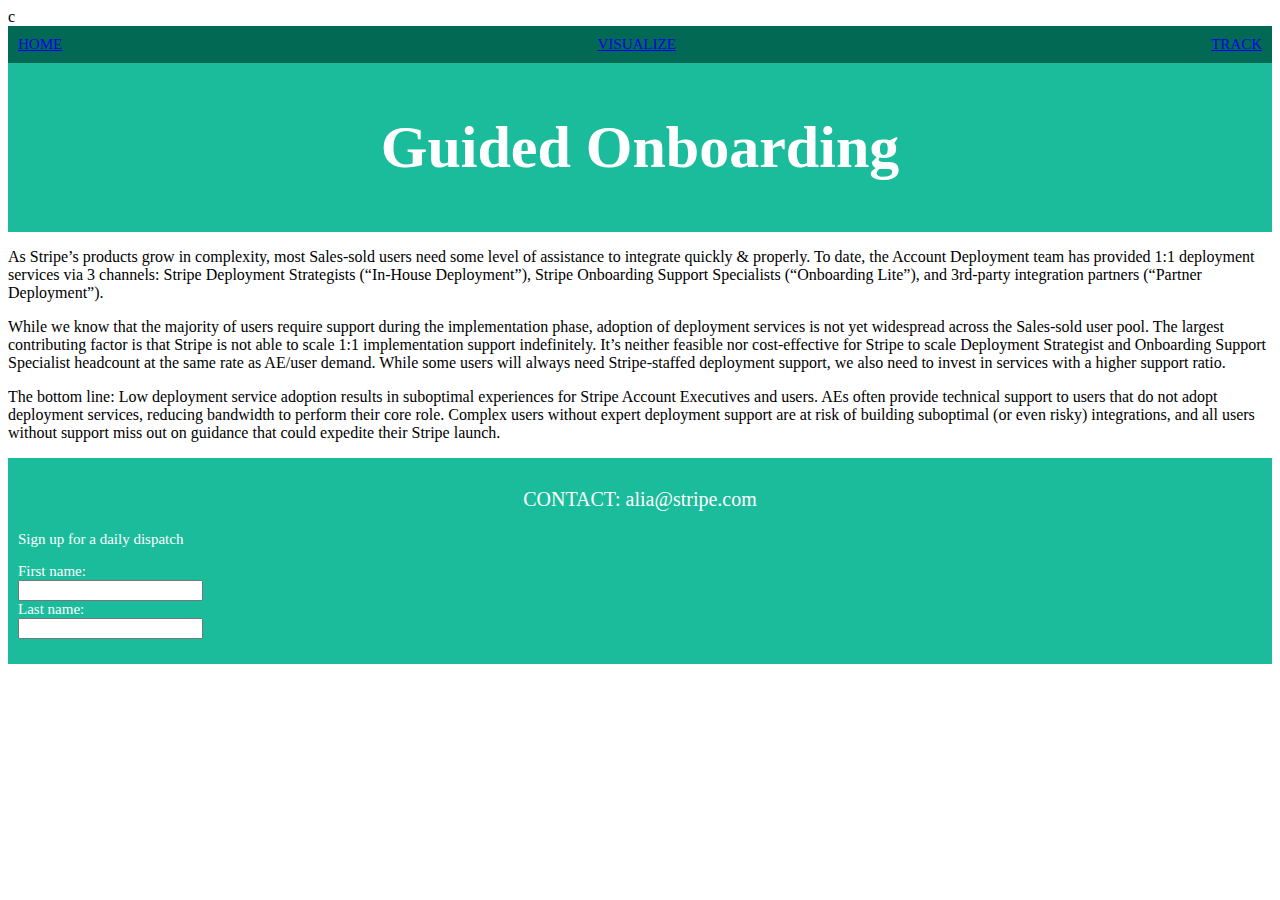
<file: index.html>
c<!DOCTYPE html>
<html lang="en">
<head>
    <meta charset="UTF-8">
    <meta name="viewport" content="width=device-width, initial-scale=1.0">
    <meta http-equiv="X-UA-Compatible" content="ie=edge">
    <title>Document</title>
    <link rel="stylesheet" href="assets.css">

</head>
<body>
    <div> 
        <nav class="navigation">
            <a href="index.html">HOME</a>
            <a href="visualize.html">VISUALIZE</a>
            <a href="track.html">TRACK</a>
        </nav>
    </div>
    <div class="header">
        <h1>Guided Onboarding</h1>
    </div>
    <div>
        <p paragraph-1>
        As Stripe’s products grow in complexity, most Sales-sold users 
        need some level of assistance to integrate quickly & properly. 
        To date, the Account Deployment team has provided 1:1 deployment 
        services via 3 channels: Stripe Deployment Strategists (“In-House Deployment”), 
        Stripe Onboarding Support Specialists (“Onboarding Lite”), and 
        3rd-party integration partners (“Partner Deployment”). 
        </p>
        <p paragraph-2>
        While we know that the majority of users require support during the 
        implementation phase, adoption of deployment services is not yet 
        widespread across the Sales-sold user pool. The largest contributing 
        factor is that Stripe is not able to scale 1:1 implementation support 
        indefinitely. It’s neither feasible nor cost-effective for Stripe to 
        scale Deployment Strategist and Onboarding Support Specialist headcount 
        at the same rate as AE/user demand. While some users will always need 
        Stripe-staffed deployment support, we also need to invest in services 
        with a higher support ratio.
        </p>
        <p paragraph-3>
        The bottom line: Low deployment service adoption results in suboptimal 
        experiences for Stripe Account Executives and users. AEs often 
        provide technical support to users that do not adopt deployment services, 
        reducing bandwidth to perform their core role. Complex users without 
        expert deployment support are at risk of building suboptimal (or even 
        risky) integrations, and all users without support miss out on guidance 
        that could expedite their Stripe launch.
        </p>
    </div>
    <div class="footer">
        <p class="contact">CONTACT: alia@stripe.com</p>
        <p> Sign up for a daily dispatch</p>
        <form>
            First name:<br>
            <input type="text" name="firstname"><br>
            Last name:<br>
            <input type="text" name="lastname">
          </form>
    </div>
    <div></div>
        
    
    
</body>
</html>
</file>
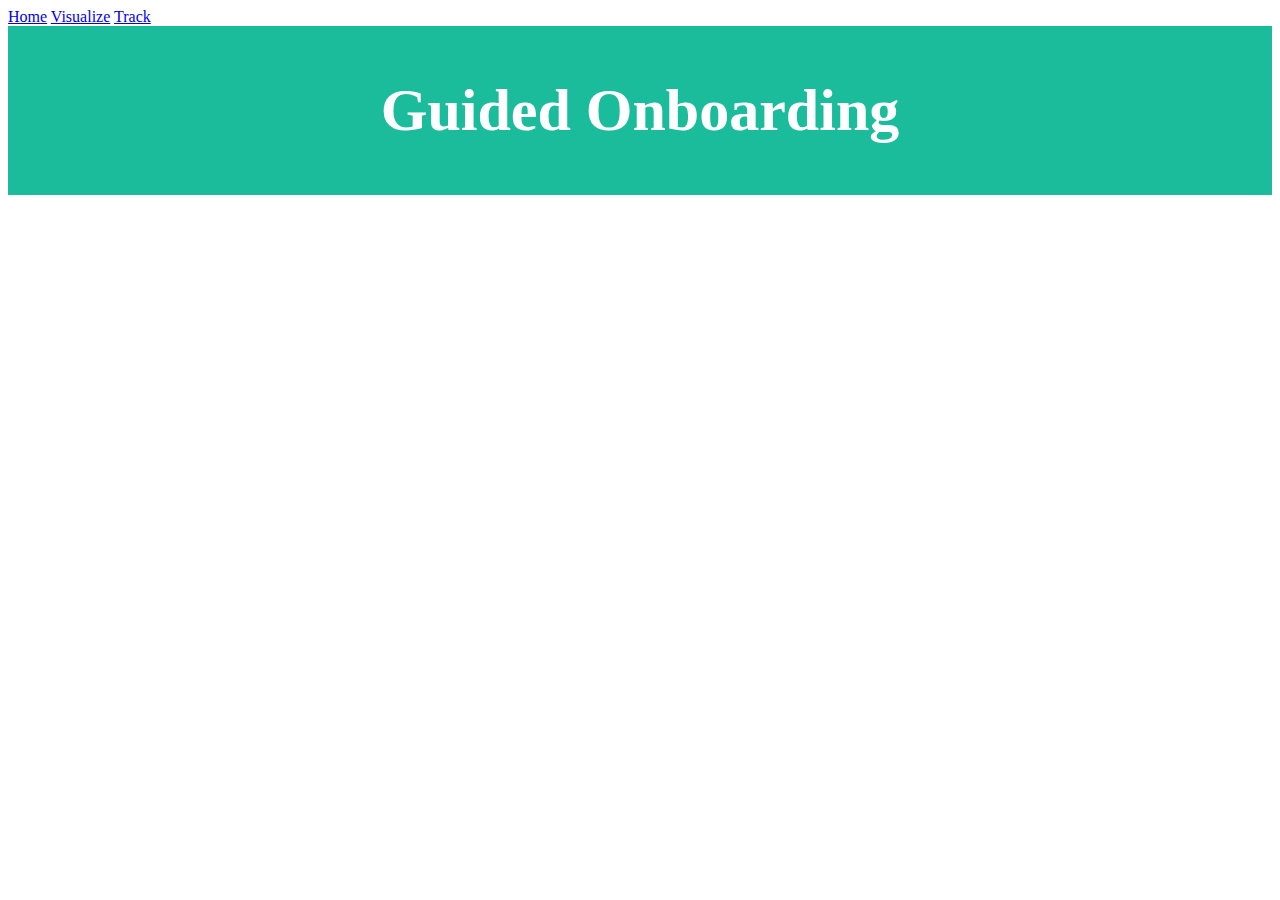
<file: track.html>
<!DOCTYPE html>
<html lang="en">
<head>
    <meta charset="UTF-8">
    <meta name="viewport" content="width=device-width, initial-scale=1.0">
    <meta http-equiv="X-UA-Compatible" content="ie=edge">
    <title>Document</title>
    <link rel="stylesheet" href="assets.css">

</head>
<body>
    <div> 
        <nav>
            <a href="index.html">Home</a>
            <a href="visualize.html">Visualize</a>
            <a href="track.html">Track</a>
        </nav>
    </div>
    <div class="header">
        <h1>Guided Onboarding</h1>
    </div>
    
    
</body>
</html>
</file>
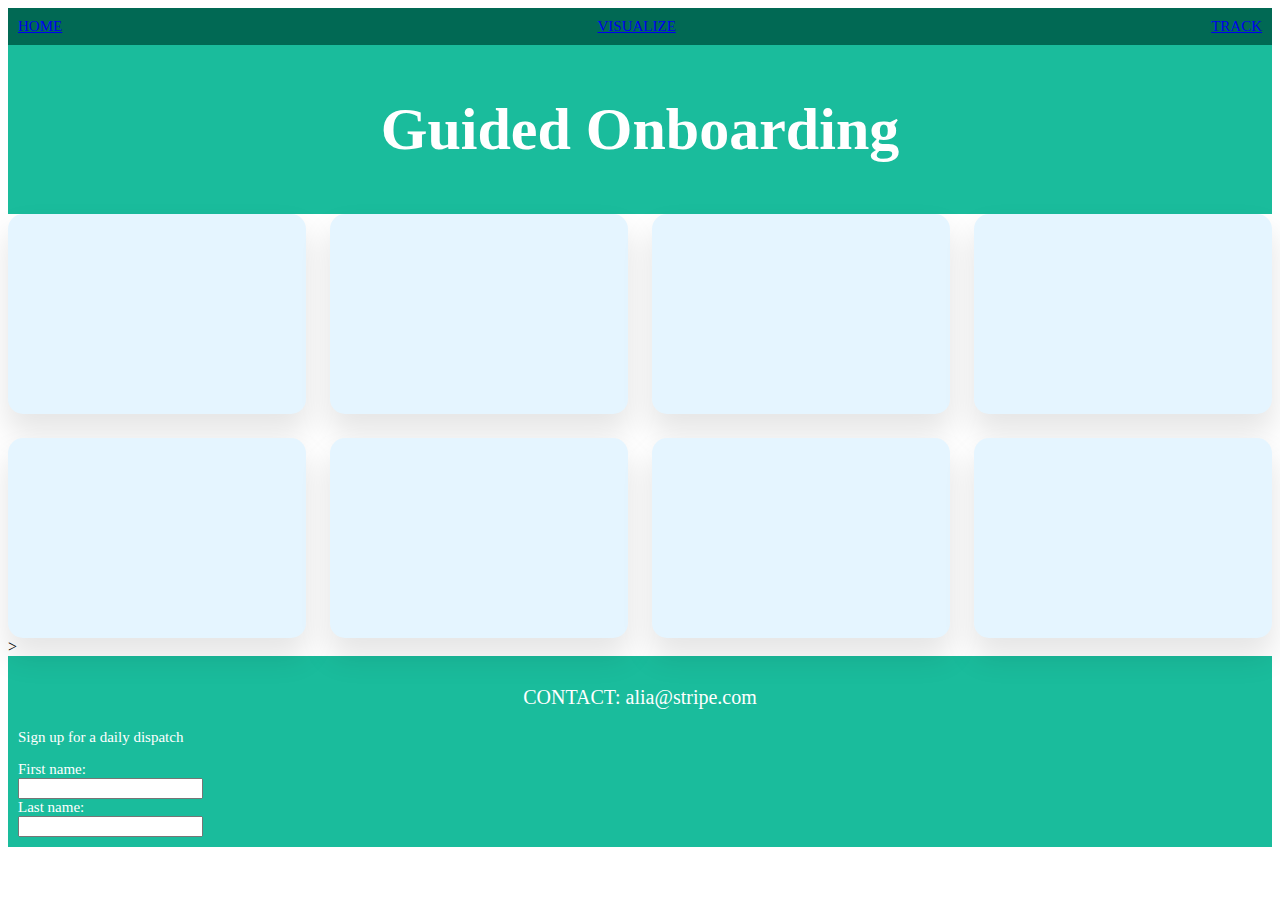
<file: visualize.html>
<!DOCTYPE html>
<html lang="en">
<head>
    <meta charset="UTF-8">
    <meta name="viewport" content="width=device-width, initial-scale=1.0">
    <meta http-equiv="X-UA-Compatible" content="ie=edge">
    <title>Document</title>
    <link rel="stylesheet" href="assets.css">

</head>
<body>
    <div> 
        <nav class="navigation">
            <a href="index.html">HOME</a>
            <a href="visualize.html">VISUALIZE</a>
            <a href="track.html">TRACK</a>
        </nav>
    </div>
    <div class="header">
        <h1>Guided Onboarding</h1>
    </div>
  <div class="grid"> <!-- https://codepad.co/snippet/introduction-to-css-grid-->
        <!-- First Row -->
        <div class="grid__item"></div>
        <div class="grid__item"></div>
        <div class="grid__item"></div>
        <div class="grid__item"></div>
        
        <!-- Second Row -->
        <div class="grid__item"></div>
        <div class="grid__item"></div>
        <div class="grid__item"></div>
        <div class="grid__item"></div>
     <!--FILL THIS IN ^--> </div> > 
    <div class="footer">
        <p class="contact">CONTACT: alia@stripe.com</p>
        <p> Sign up for a daily dispatch</p>
        <form>
            First name:<br>
            <input type="text" name="firstname"><br>
            Last name:<br>
            <input type="text" name="lastname">
          </form>
    </div>
    <div></div>
        
</body>
</html>
</file>
<file: assets.css>
.header {
    padding: 10px;
    text-align: center;
    background: #1abc9c;
    color: white;
    font-size: 30px;
    font: tahoma;
  }

  .navigation {
      padding: 10px;
      background: #016954;
      color: white;
      font-size: 15px;
      text-align: center;  
      text-align-last: justify;
      font
  }
  
  #paragraph-1 {
      color: white;
      text-align: justify;
  }

  #paragraph-2 {
      color: white;
      text-align: justify;
  }
 
  #paragraph-3 {
    color: white;
    text-align: justify;
  }


  .footer {
    padding: 10px;
    text-align: justify;
    background: #1abc9c;
    color: white;
    font-size: 15px;
    font: 'tahoma';
  }
  
  .contact {
    font-size: 20px;
    text-align: center; 
    font: 'times-new-roman'; 
}

STUFF TO ADD TO VISUALIZE.HTML
body {
    padding: 20px;
    background: #3498DB;
  }
  
  .grid {
    display: grid;
    grid-template-columns: 1fr 1fr 1fr 1fr;
    grid-template-rows: 200px 200px;
    grid-gap: 1.5em;
  }
  
  .grid__item {
    width: 100%;
    height: 200px;
    background: #E5F5FF;
    box-shadow: 0 18px 30px 2px rgba(0,0,0,0.10);
    border-radius: 15px;
  }
</file>
